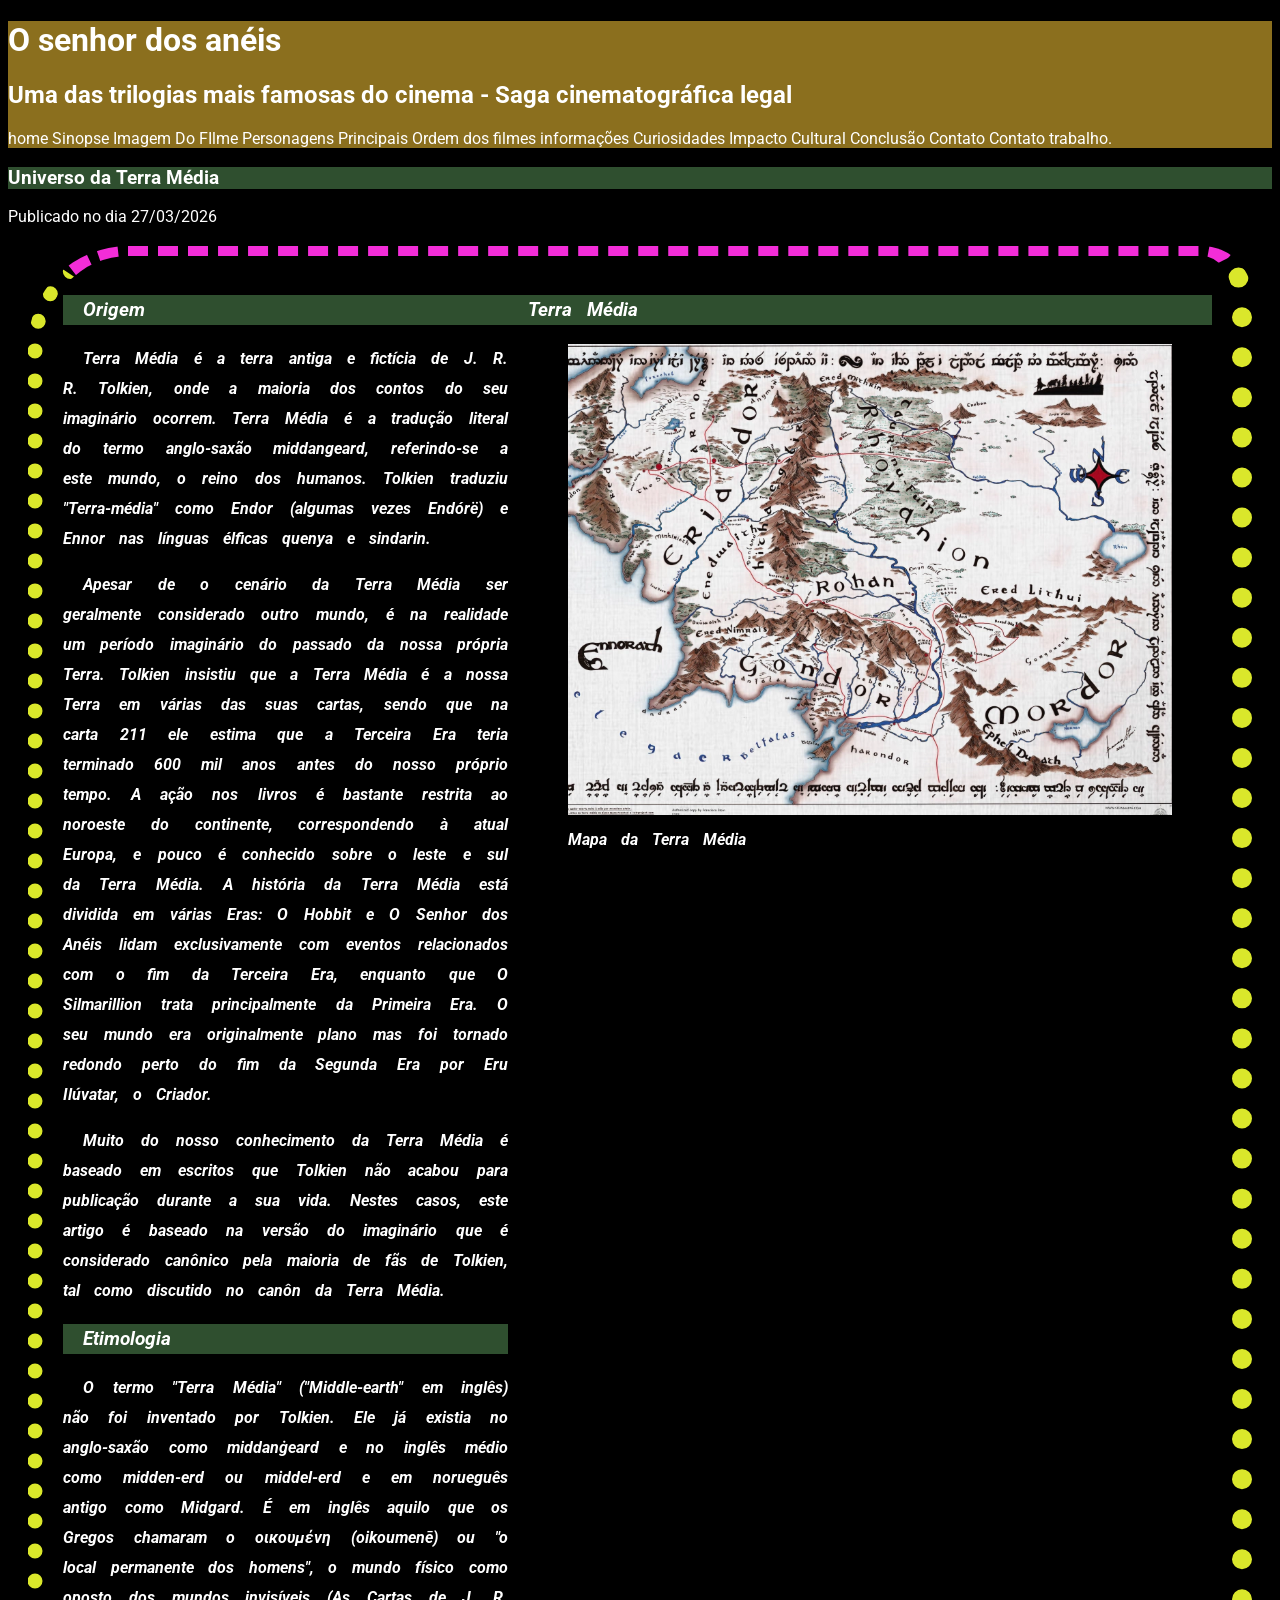
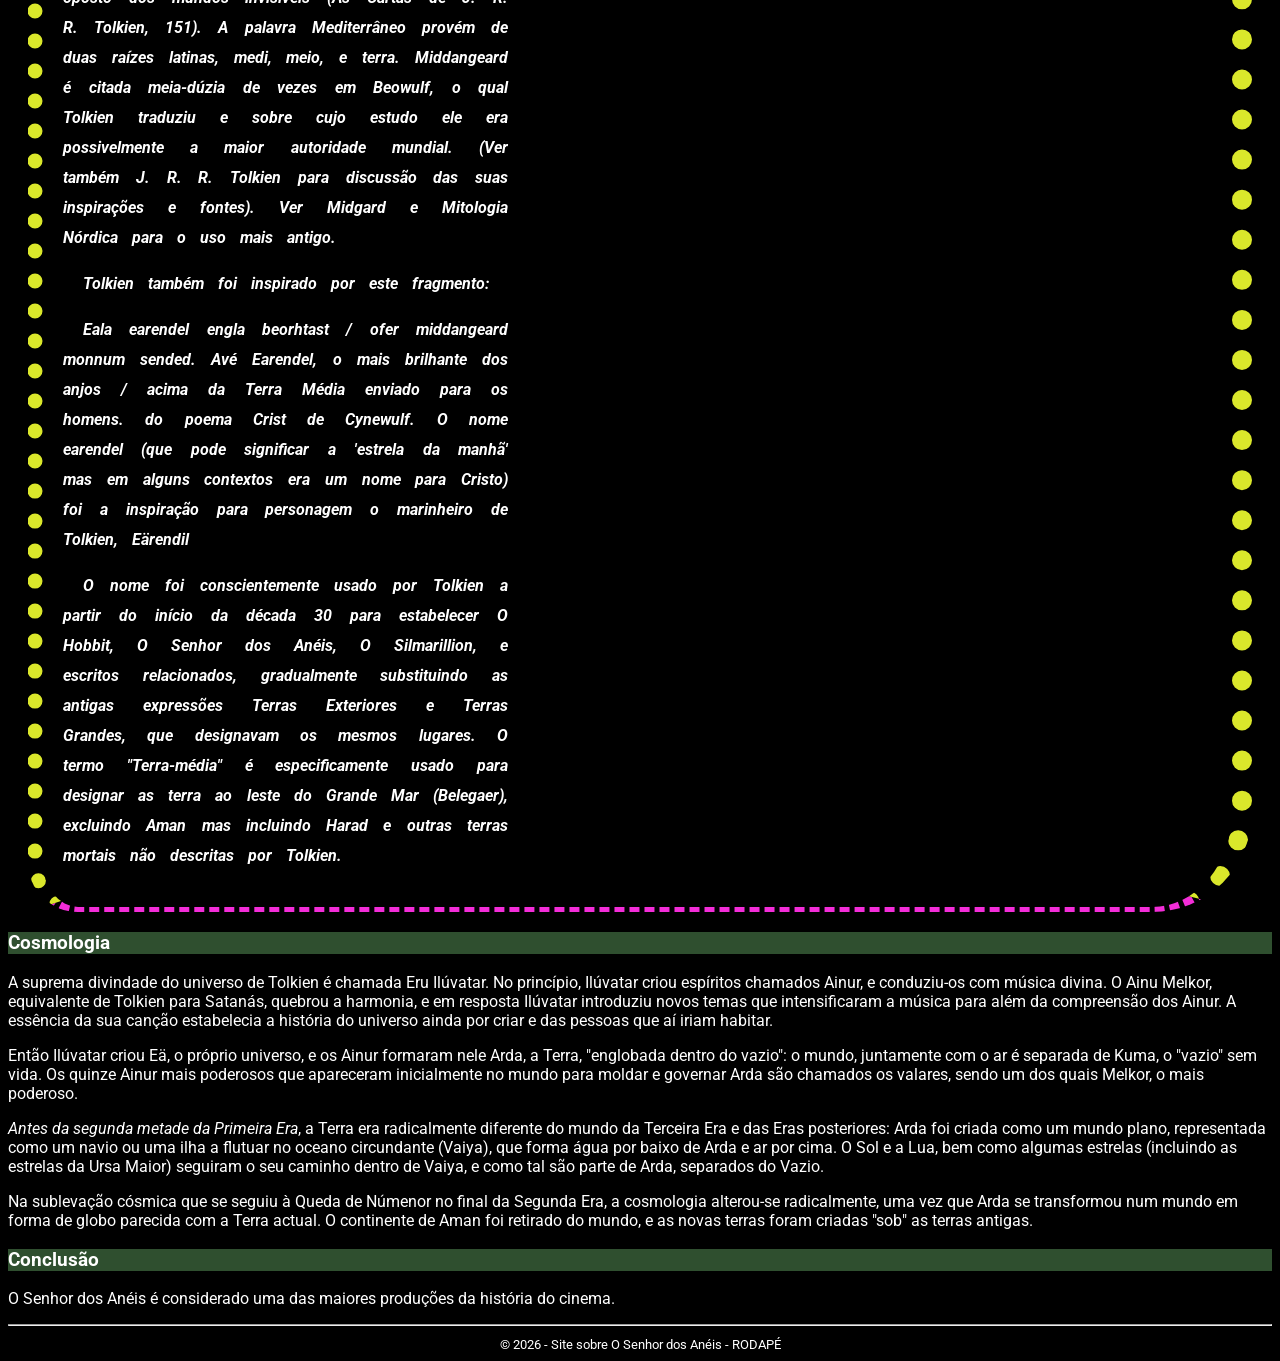
<file: index.html>
<!DOCTYPE html>
<html>
    <head>
        <title>Filme O Senhor Dos Anéis</title>
        <meta charset="utf8">
        <meta name="viewport" content="width=device-width, initial-scale=1.0"> 
        <link rel="stylesheet" type="text/css" href="styles.css">
        <link rel="icon" type="image/x-icon" href="img/espada.ico">
        <link href="https://fonts.googleapis.com/css2?family=Roboto:ital,wght@0,100..900;1,100..900&display=swap" rel="stylesheet">
    </head>

    <body>
        <header id="titulo_principal">
            <h1>O senhor dos anéis</h1>
            <h2>Uma das trilogias mais famosas do cinema - Saga cinematográfica legal</h2>
            <nav>
            <a href="index.html">home</a>
            <a href="Sinopse.html">Sinopse</a>
            <a href="Imagem_do_filme.html">Imagem Do FIlme</a>
            <a href="Personagens.html">Personagens Principais</a>
            <a href="Ordem_Dos_Filmes.html">Ordem dos filmes</a>
            <a href="informaçoes.html">informações</a>
            <a href="Curiosidades.html">Curiosidades</a>
            <a href="Impacto_Cultural.html">Impacto Cultural</a>
            <a href="#conclusao">Conclusão</a>
            <a href="contato.html">Contato</a>
            <a href="contato_trabalho.html">Contato trabalho.</a>
         </nav>
     </header>
         <main>
            <header>
                <h3 class="titulo_secundario">Universo da Terra Média</h3><span>Publicado no dia 27/03/2026</span>
            </header>

        <div id=layout>
            <article>
                <section>
                    <h3 class="titulo_secundario">Origem</h3>
                    <p>Terra Média é a terra antiga e fictícia de J. R. R. Tolkien, onde a maioria dos 
                    contos do seu imaginário ocorrem. Terra Média é a tradução literal do termo 
                    anglo-saxão middangeard, referindo-se a este mundo, o reino dos humanos. 
                    Tolkien traduziu "Terra-média" como Endor (algumas vezes Endórë) e Ennor 
                    nas línguas élficas quenya e sindarin.</p> 

                   <p>Apesar de o cenário da Terra Média ser geralmente considerado outro mundo, 
                    é na realidade um período imaginário do passado da nossa própria Terra. 
                    Tolkien insistiu que a Terra Média é a nossa Terra em várias das suas cartas, 
                    sendo que na carta 211 ele estima que a Terceira Era teria terminado 600 mil 
                    anos antes do nosso próprio tempo. A ação nos livros é bastante restrita ao 
                    noroeste do continente, correspondendo à atual Europa, e pouco é conhecido 
                    sobre o leste e sul da Terra Média. <em>A história da Terra Média</em> está dividida em 
                    várias Eras: O Hobbit e O Senhor dos Anéis lidam exclusivamente com 
                    eventos relacionados com o fim da Terceira Era, enquanto que O Silmarillion 
                    trata principalmente da Primeira Era. O seu mundo era originalmente plano 
                    mas foi tornado redondo perto do fim da Segunda Era por Eru Ilúvatar, o 
                    Criador.</p> 

                    <p>Muito do nosso conhecimento da Terra Média é baseado em escritos que 
                    Tolkien não acabou para publicação durante a sua vida. Nestes casos, este 
                    artigo é baseado na versão do imaginário que é considerado canônico pela 
                    maioria de fãs de Tolkien, tal como <em>discutido no canôn da Terra Média</em>.</p>
                </section>

                <section>
                    <h3 class="titulo_secundario">Etimologia</h3>
                   <p>O termo "Terra Média" ("Middle-earth" em inglês)  não foi inventado por 
                    Tolkien. Ele já existia no anglo-saxão como middanġeard e no inglês médio 
                    como midden-erd ou middel-erd e em norueguês antigo como Midgard. É em 
                    inglês aquilo que os Gregos chamaram o οικουμένη (oikoumenē) ou "o local 
                    permanente dos homens", o mundo físico como oposto dos mundos invisíveis 
                    (As Cartas de J. R. R. Tolkien, 151). A palavra Mediterrâneo provém de duas 
                    raízes latinas, medi, meio, e terra.
                    Middangeard é citada meia-dúzia de vezes em Beowulf, o qual Tolkien 
                    traduziu e sobre cujo estudo ele era possivelmente a maior autoridade 
                    mundial. (Ver também J. R. R. Tolkien para discussão das suas inspirações e 
                    fontes). Ver Midgard e Mitologia Nórdica para o uso mais antigo.</p>

                    <p>Tolkien também foi inspirado por este fragmento:</p>

                    <p>Eala earendel engla beorhtast / ofer middangeard monnum sended. 
                    Avé Earendel, o mais brilhante dos anjos / acima da Terra Média enviado para 
                    os homens. do poema Crist de Cynewulf. O nome earendel (que pode 
                    significar a 'estrela da manhã' mas em alguns contextos era um nome para 
                    Cristo) foi a inspiração para personagem o marinheiro de Tolkien, Eärendil</p>
                   <p>O nome foi conscientemente usado por Tolkien a partir do início da década 30 
                    para estabelecer O Hobbit, O Senhor dos Anéis, O Silmarillion, e escritos 
                    relacionados, gradualmente substituindo as antigas expressões Terras 
                    Exteriores e Terras Grandes, que designavam os mesmos lugares. O termo 
                    "Terra-média" é especificamente usado para designar as terra ao leste do 
                    Grande Mar (Belegaer), excluindo Aman mas incluindo Harad e outras terras 
                    mortais não descritas por Tolkien.</p>
                </section>
            </article>

            <aside>
                <h3 class="titulo_secundario">  Terra Média</h3>
                <figure>
                    <img src="img/terra_media.png" alt="mapa da terra media">
                    <figcaption><em>Mapa da Terra Média</em></figcaption>
                </figure>
            </aside>
        </div>

        <article>
            <h3 class="titulo_secundario">Cosmologia</h3>
            <section>
                <p class="teste_display">A suprema divindade do universo de Tolkien é chamada Eru Ilúvatar. No 
                princípio, Ilúvatar criou espíritos chamados Ainur, e conduziu-os com música 
                divina. O Ainu Melkor, equivalente de Tolkien para Satanás, quebrou a 
                harmonia, e em resposta Ilúvatar introduziu novos temas que intensificaram a 
                música para além da compreensão dos Ainur. A essência da sua canção 
                estabelecia a história do universo ainda por criar e das pessoas que aí iriam 
                habitar.</p> 

                <p class="teste_display">Então Ilúvatar criou Eä, o próprio universo, e os Ainur formaram nele Arda, a 
                Terra, "englobada dentro do vazio": o mundo, juntamente com o ar é separada 
                de Kuma, o "vazio" sem vida. Os quinze Ainur mais poderosos que 
                apareceram inicialmente no mundo para moldar e governar Arda são 
                chamados os valares, sendo um dos quais Melkor, o mais poderoso.</p>

                <p class="teste_display"><em>Antes da segunda metade da Primeira Era</em>, a Terra era radicalmente diferente 
                do mundo da Terceira Era e das Eras posteriores: Arda foi criada como um 
                mundo plano, representada como um navio ou uma ilha a flutuar no oceano 
                circundante (Vaiya), que forma água por baixo de Arda e ar por cima. O Sol e 
                a Lua, bem como algumas estrelas (incluindo as estrelas da Ursa Maior) 
                seguiram o seu caminho dentro de Vaiya, e como tal são parte de Arda, 
                separados do Vazio.</p>

                <p class="teste_display">Na sublevação cósmica que se seguiu à Queda de Númenor no final da 
                Segunda Era, a cosmologia alterou-se radicalmente, uma vez que Arda se 
                transformou num mundo em forma de globo parecida com a Terra actual. O 
                continente de Aman foi retirado do mundo, e as novas terras foram criadas 
                "sob" as terras antigas.</p>
            </section>
        </article>

                <section>
                 <h3 class="titulo_secundario">Conclusão</h3>
                    <p>O Senhor dos Anéis é considerado uma das maiores produções da história do 
                    cinema.</p>
                </section>
            </article>
            <footer class="rodape">
                <hr>
                <small>© 2026 - Site sobre O Senhor dos Anéis - RODAPÉ</small>
            </footer>
        </main>
    </body>
</html>
</file>
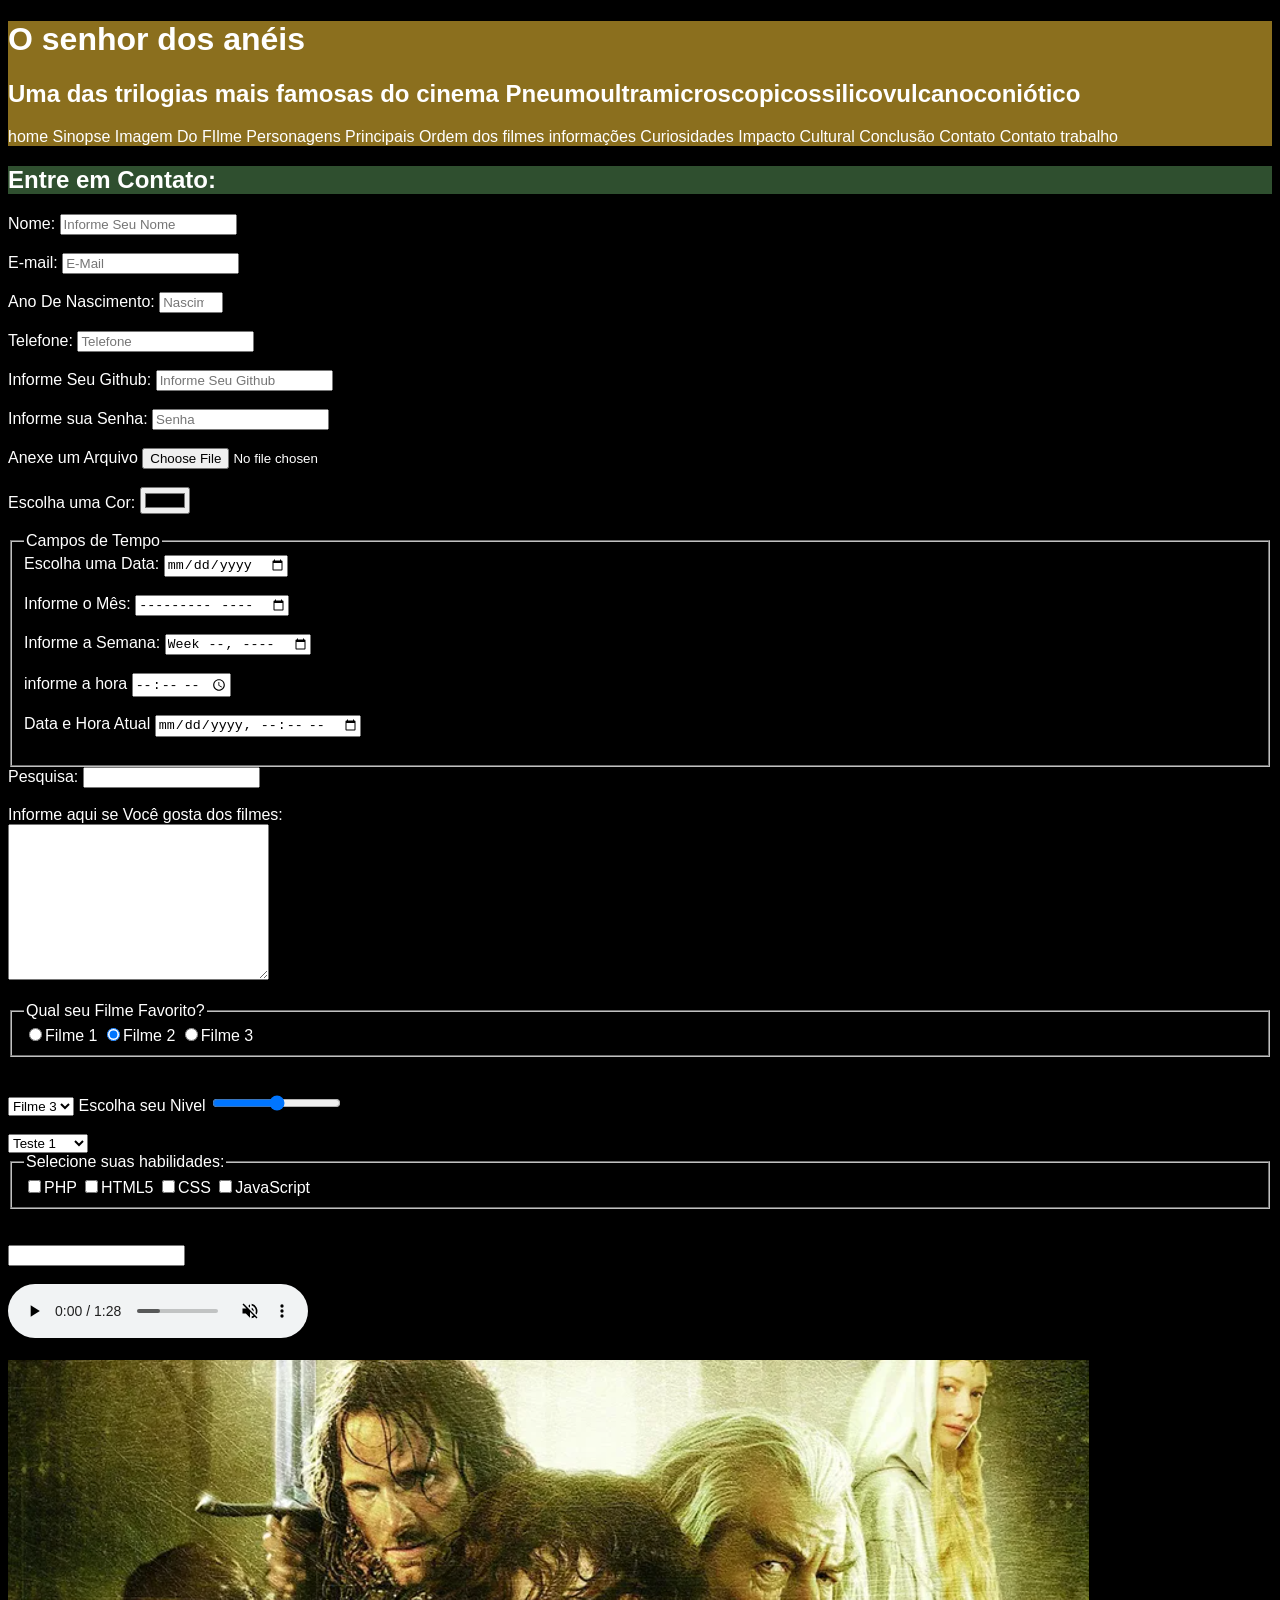
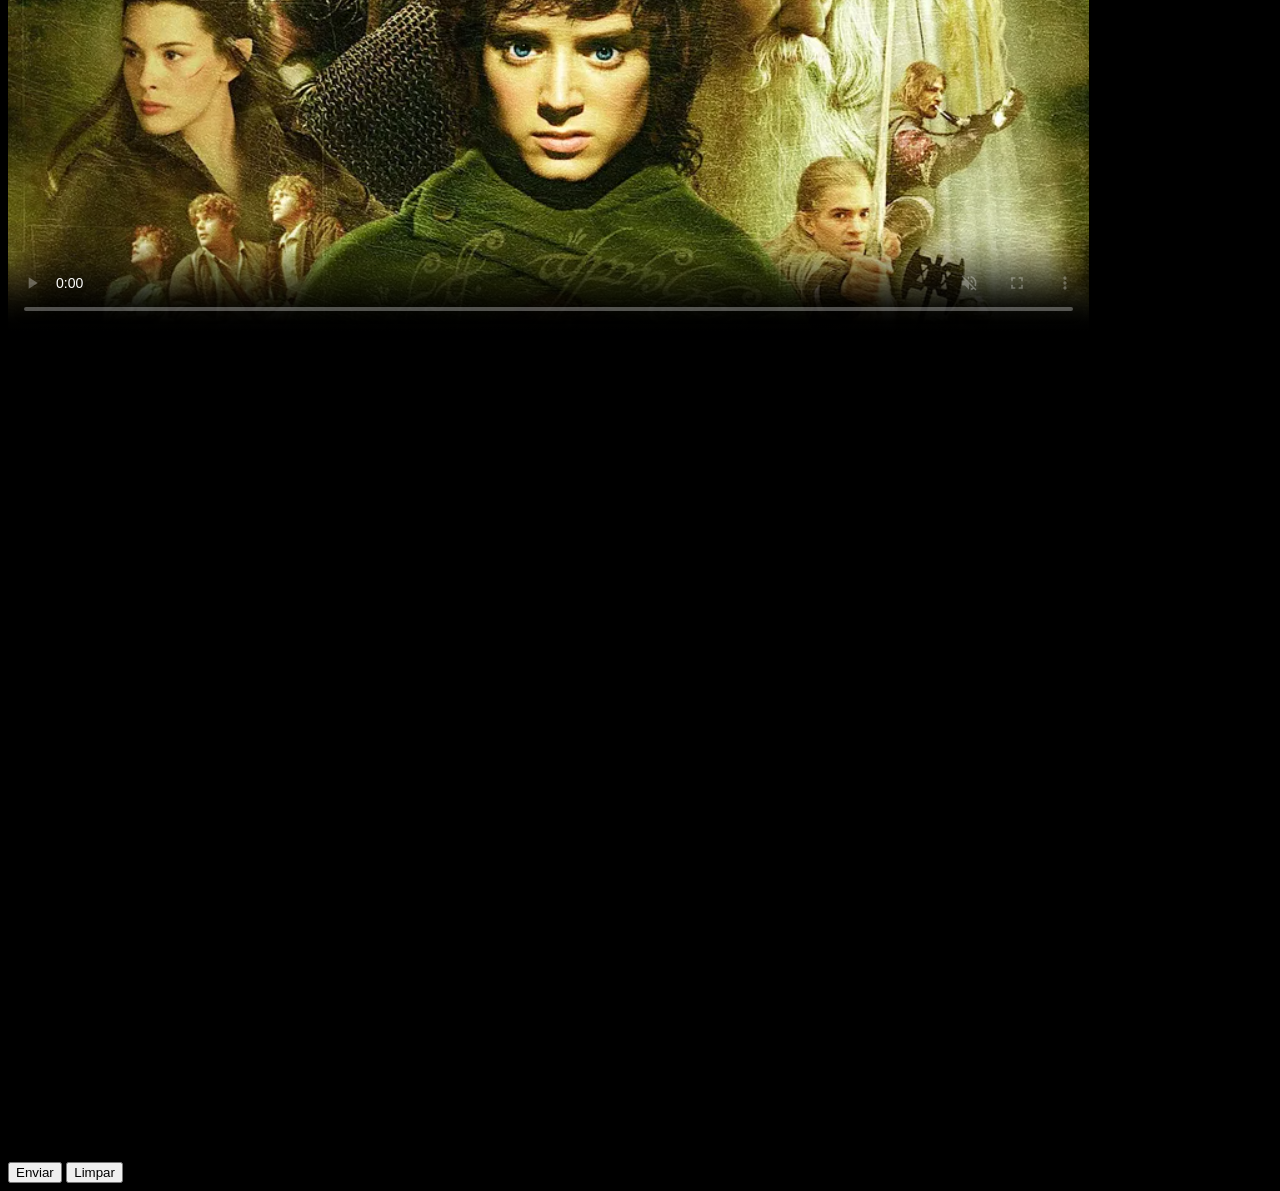
<file: contato.html>
<!DOCTYPE html>
<html lang="en">
<head>
    <meta charset="UTF-8">
    <meta name="viewport" content="width=device-width, initial-scale=1.0">
    <title>Contato</title>
    <link rel="stylesheet" href="styles.css">
    <link rel="icon" type="image/x-icon" href="img/espada.ico">
</head>
<body>
    <div id="titulo_principal">
            <h1>O senhor dos anéis</h1>
            <h2>Uma das trilogias mais famosas do cinema Pneumoultramicroscopicossilicovu<wbr>lcanoconiótico</h2>
            <nav>
                <a href="index.html">home</a>
                <a href="Sinopse.html">Sinopse</a>
                <a href="Imagem_do_filme.html">Imagem Do FIlme</a>
                <a href="Personagens.html">Personagens Principais</a>
                <a href="Ordem_Dos_Filmes.html">Ordem dos filmes</a>
                <a href="informaçoes.html">informações</a>
                <a href="Curiosidades.html">Curiosidades</a>
                <a href="Impacto_Cultural.html">Impacto Cultural</a>
                <a href="#conclusao">Conclusão</a>
                <a href="contato.html">Contato</a>
                <a href="contato_trabalho.html">Contato trabalho</a>
            </nav>
        </div>
        <h2 class="titulo_secundario">Entre em Contato:</h2>
        <form action="processa.php" method="get" autocomplete="off">
            <label for="nomepessoa">Nome:</label>
            <input type="text" name="nomepessoa"
            id="nomepessoa" minlength="3" maxlength="15" required placeholder="Informe Seu Nome"><br><br>

            <label for="email">E-mail:</label>
            <input type="email" name="email" 
            id="email" placeholder="E-Mail"><br><br>

            <label for="ano">Ano De Nascimento:</label>
            <input type="number" name="ano" 
            id="ano" min="1900" max="2026" placeholder="Nascimento"><br><br>

            <label for="telefone">Telefone:</label>
            <input type="tel" name="telefone" 
            id="telefone" placeholder="Telefone"><br><br>

            <label for="github">Informe Seu Github:</label>
            <input type="url" name="github" 
            id="github" placeholder="Informe Seu Github"><br><br>
            
            <label for="senha">Informe sua Senha:</label>
            <input type="password" name="senha" 
            id="senha" placeholder="Senha"><br><br>

            <label for="arquivo">Anexe um Arquivo</label>
            <input type="file" name="arquivos"
            id="arquivo" placeholder="Anexe um Arquivo"><br><br>

            <label for="cor">Escolha uma Cor:</label>
            <input type="color" id="cor" name="cor"><br><br>

        <fieldset>
            <legend>Campos de Tempo</legend>
            <label for="data">Escolha uma Data:</label>
            <input type="date" id="data" name="data"><br><br>

            <label for="mes">Informe o Mês:</label>
            <input type="month" id="mes" name="mes"><br><br>

            <label for="semana">Informe a Semana:</label>
            <input type="week" id="semana" name="semana"><br><br>

            <label for="hora">informe a hora</label>
            <input type="time" id="hora" name="hora"><br><br>

            <label for="datahora">Data e Hora Atual</label>
            <input type="datetime-local" id="datahora" name="datahora"><br><br>
        </fieldset>
            <label for="pesquisa">Pesquisa:</label>
            <input type="search" id="pesquisa" name="pesquisa"><br><br>

            <label for="descricao">Informe aqui se Você gosta dos filmes:</label><br>
            <textarea cols="30" rows="10" name="descricao" id="descricao"></textarea><br><br>

        <fieldset>
            <legend>Qual seu Filme Favorito?</legend>
            <label for="filme1">
            <input type="radio" name="filme" value="filme 1" id="filme1">Filme 1</label>

            <label for="filme2">
            <input checked type="radio" name="filme" value="filme 2" id="filme2">Filme 2</label>

            <label for="filme3">
            <input type="radio" name="filme" value="filme 3" id="filme3">Filme 3</label>
        </fieldset><br><br>

        <select>
            <option value="filme 1">Filme 1</option>
            <option value="filme 2">Filme 2</option>
            <option selected value="filme 3">Filme 3</option><br><br>
        </select>
        <label for="nivel">Escolha seu Nivel</label>
        <input type="range" name="nivel" id="nivel" min="0" max="10"><br><br>

        <select>
            <optgroup label="teste de legenda no combox 1">
                <option value="teste 1">Teste 1 </option>
                <option value="teste 2">Teste 2</option>
                <option value="teste 3">Teste 3</option>
            </optgroup>
            <optgroup label="teste de legenda no combox 2">
                <option value="teste 4">Teste 4 </option>
                <option value="teste 5">Teste 5</option>
                <option value="teste 6">Teste 6</option>
            </optgroup>
        </select>

        <fieldset>
            <legend>Selecione suas habilidades:</legend>
            <label><input type="checkbox" name="php" value="php">PHP</label>
            <label><input type="checkbox" name="html5" value="html5">HTML5</label>
            <label><input type="checkbox" name="css" value="css">CSS</label>
            <label><input type="checkbox" name="js" value="js">JavaScript</label>
        </fieldset><br><br>
        <!--datalist de possiveis ganhadores da copa do mundo 26-->
        <input type=text id=busca_datalist list="paises">

        <datalist id=paises>
            <option>Brasil</option>
            <option>França</option>
            <option>Argentina</option>
            <option>Alemanha</option>
            <option>Inglaterra</option>
            <option>Espanha</option>
        </datalist><br><br>
                <audio controls muted autoplay loop>
                    <source src="audio/musica.mp3" type="audio/mp3">
                    Navegador não suporta o elemento de áudio.
                </audio><br><br>
                <video controls muted loop poster="img/senhor_dos_aneis.png">
                    <source src="videos/videoteste.mp4" type="video/mp4">
                    Navegador não suporta o elemento de vídeo.
                </video><br><br>
                <iframe width="560" height="315" src="https://www.youtube.com/embed/5vBGOrI6yBk?si=9RhZHg6WHAxJgrWK" title="YouTube video player" frameborder="0" allow="accelerometer; autoplay; clipboard-write; encrypted-media; gyroscope; picture-in-picture; web-share" referrerpolicy="strict-origin-when-cross-origin" allowfullscreen></iframe><br><br>

                <iframe src="https://www.google.com/maps/embed?pb=!1m16!1m12!1m3!1d14469.502852057132!2d-53.480842191248236!3d-24.95332869036946!2m3!1f0!2f0!3f0!3m2!1i1024!2i768!4f13.1!2m1!1sunipar!5e0!3m2!1spt-BR!2sbr!4v1774307396222!5m2!1spt-BR!2sbr" width="600" height="450" style="border:0;" allowfullscreen="" loading="lazy" referrerpolicy="no-referrer-when-downgrade"></iframe><br><br>


            <button type="submit">Enviar</button>
            <button type="reset">Limpar</button>


        </form>
    
</body>
</html>
</file>
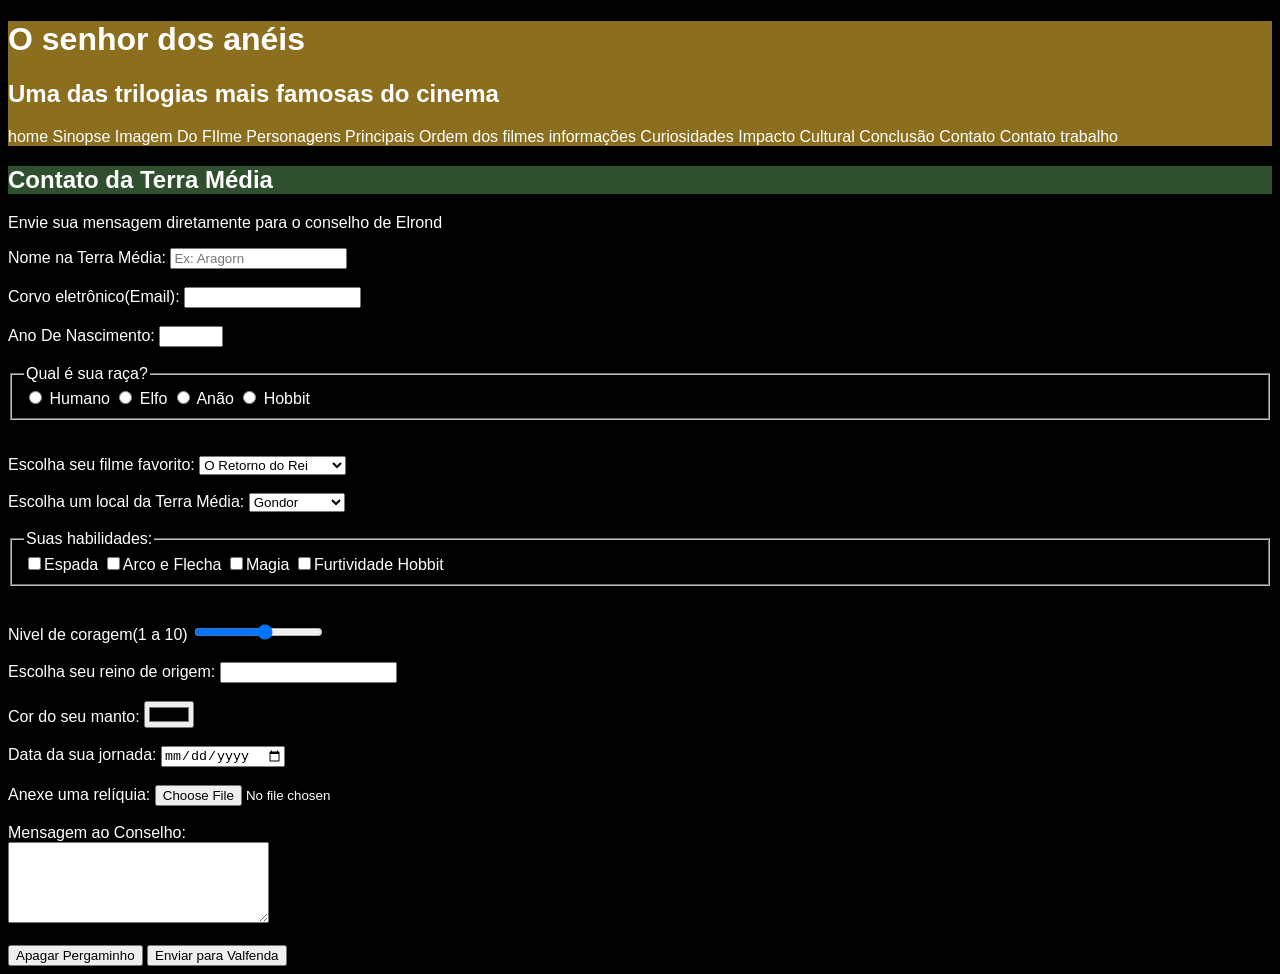
<file: contato_trabalho.html>
<!DOCTYPE html><!--Base do site-->
<html lang="en">
<head>
    <meta charset="UTF-8">
    <meta name="viewport" content="width=device-width, initial-scale=1.0">
    <title>Contato</title>
    <link rel="stylesheet" href="styles.css">
    <link rel="icon" type="image/x-icon" href="img/espada.ico">
</head>
<body>
    <div id="titulo_principal">
            <h1>O senhor dos anéis</h1>
            <h2>Uma das trilogias mais famosas do cinema</h2>
            <nav>
                <a href="index.html">home</a>
                <a href="Sinopse.html">Sinopse</a>
                <a href="Imagem_do_filme.html">Imagem Do FIlme</a>
                <a href="Personagens.html">Personagens Principais</a>
                <a href="Ordem_Dos_Filmes.html">Ordem dos filmes</a>
                <a href="informaçoes.html">informações</a>
                <a href="Curiosidades.html">Curiosidades</a>
                <a href="Impacto_Cultural.html">Impacto Cultural</a>
                <a href="#conclusao">Conclusão</a>
                <a href="contato.html">Contato</a>
                <a href="contato_trabalho.html">Contato trabalho</a>
            </nav>
        </div>
        <h2 class="titulo_secundario">Contato da Terra Média</h2>
        <p>Envie sua mensagem diretamente para o conselho de Elrond</p>
        <form action="processa.php" method="get" autocomplete="off"><!--envio de dados-->

            <label for="nome">Nome na Terra Média:</label><!--input/label simples de texto-->
            <input type="text" name="nome" 
            id="nome" placeholder="Ex: Aragorn" required><br><br>

            <label for="email">Corvo eletrônico(Email):</label><!--input/label simples de email(onde nao aceita emails invalidos)-->
            <input type="email" name="email" 
            id="email" required><br><br>

            <label for="ano">Ano De Nascimento:</label><!--input/label simples de numero(com limites de 1900 a 2026)-->
            <input type="number" name="ano" 
            id="ano" min="1900" max="2026"><br><br>

            <fieldset><!--fieldset e oque cria um container para agrupar elementos -->
                <legend>Qual é sua raça?</legend><!--input/label de opções (radio buttons) onde so permite o usuario escolher apenas uma-->
                <label for="humano">
                    <input type="radio" name="raca" value="humano" id="humano"> Humano
                </label>
                <label for="elfo">
                    <input type="radio" name="raca" value="elfo" id="elfo"> Elfo
                </label>
                <label for="anao">
                    <input type="radio" name="raca" value="anão" id="anão"> Anão
                </label>
                <label for="hobbit">
                    <input type="radio" name="raca" value="hobbit" id="hobbit"> Hobbit
                </label>

            </fieldset><br><br>

        <label for="filme_favorito">Escolha seu filme favorito:</label><!--input/label de seleção (select)-->
        <select name="filme_favorito" id="filme_favorito">
            <option value="a_sociedade_do_anel">A Sociedade do Anel</option>
            <option value="as_duas_torres">As Duas Torres</option>
            <option selected value="o_retorno_do_rei">O Retorno do Rei</option><br><br>
        </select><br><br>


        <label for="local">Escolha um local da Terra Média:</label><!--input/label de seleção com grupos (optgroup)-->
        <select name="local" id="local">
            <optgroup label="Reino dos homens">
                <option value="gondor">Gondor</option>
                <option value="rohan">Rohan</option>
            </optgroup>
            <optgroup label="Terras elficas">
                <option value="valfenda">Valfenda</option>
                <option value="lothlorien">Lothlórien</option>
            </optgroup>
            <optgroup label="Outros">
                <option value="mordor">Mordor</option>
                <option value="condado">Condado</option>
            </optgroup>
        </select><br><br>

        <fieldset>
            <legend>Suas habilidades:</legend><!--input/label de opções múltiplas (checkbox) onde o usuario pode escolher mais de uma opção-->
            <label><input type="checkbox" name="espada" value="espada">Espada</label>
            <label><input type="checkbox" name="arco_e_flecha" value="arco_e_flecha">Arco e Flecha</label>
            <label><input type="checkbox" name="magia" value="magia">Magia</label>
            <label><input type="checkbox" name="furtividade_hobbit" value="furtividade_hobbit">Furtividade Hobbit</label>
        </fieldset><br><br>

        <label for="nivel">Nivel de coragem(1 a 10)</label><!--input/label de slider (range) e eu coloquei de 0 a 9 pois no site o max é 10-->
        <input type="range" name="nivel" id="nivel" min="0" max="9"><br><br>

        <label for="reino">Escolha seu reino de origem:</label><!--input/label de datalist onde da opções de seleção -->
        <input type="text" id="busca_datalist" list="reinos">
        <datalist id="reinos">
            <option>Gondor</option>
            <option>Rohan</option>
            <option>Mordor</option>
            <option>Condado</option>
        </datalist><br><br>

        <label for="cor">Cor do seu manto:</label><!--input/label de seleção de cor (color) onde o usuario pode escolher uma cor-->
        <input type="color" id="cor" name="cor"><br><br>
                
        <label for="data">Data da sua jornada:</label><!--input/label de seleção de data (date) onde o usuario pode escolher uma data-->
        <input type="date" id="data" name="data"><br><br>

        <label for="arquivo">Anexe uma relíquia:</label><!--input/label de seleção de arquivo (file) onde o usuario pode anexar um arquivo-->
        <input type="file" name="arquivos"
        id="arquivo" placeholder="Anexe uma relíquia"><br><br>    

        <label for="descricao">Mensagem ao Conselho:</label><br><!--input/label de área de texto (textarea) onde o usuario pode escrever uma mensagem mais longa-->
        <textarea cols="30" rows="5" name="descricao" id="descricao"></textarea><br><br>

            <button type="reset">Apagar Pergaminho</button><!--botão de reset para limpar o formulário-->
            <button type="submit">Enviar para Valfenda</button><!--botão de submit para enviar o formulário-->
        </form>
    
</body>
</html>
</file>
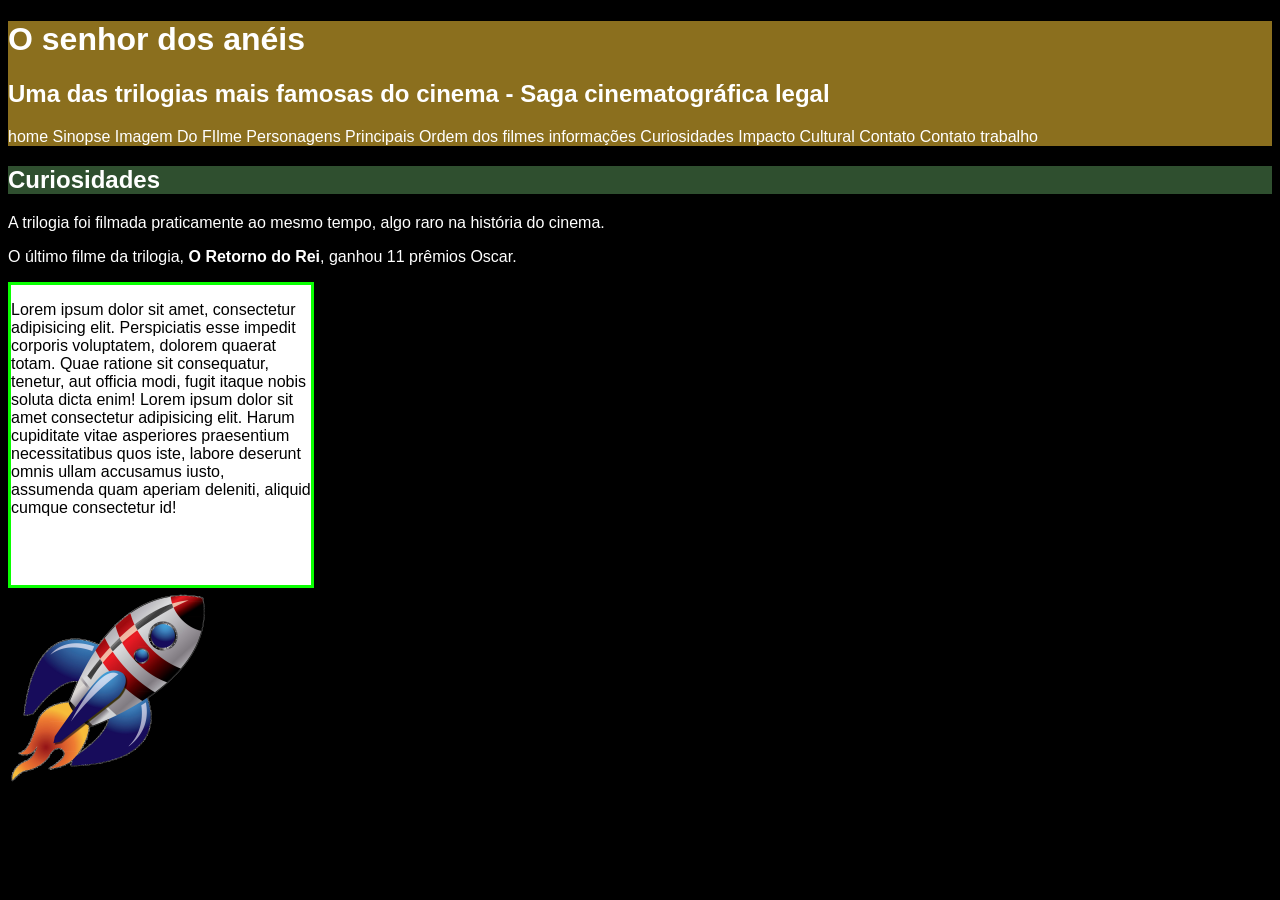
<file: Curiosidades.html>
<!DOCTYPE html>
<html lang="en">
<head>
    <meta charset="UTF-8">
    <meta name="viewport" content="width=device-width, initial-scale=1.0">
    <title>Curiosidades</title>
    <link rel="stylesheet" href="styles.css">
    <link rel="icon" type="image/x-icon" href="img/espada.ico">
</head>
<body>
    <div id="titulo_principal">
            <h1>O senhor dos anéis</h1>
            <h2>Uma das trilogias mais famosas do cinema - Saga cinematográfica legal</h2>
            <nav>
                <a href="index.html">home</a>
                <a href="Sinopse.html">Sinopse</a>
                <a href="Imagem_do_filme.html">Imagem Do FIlme</a>
                <a href="Personagens.html">Personagens Principais</a>
                <a href="Ordem_Dos_Filmes.html">Ordem dos filmes</a>
                <a href="informaçoes.html">informações</a>
                <a href="Curiosidades.html">Curiosidades</a>
                <a href="Impacto_Cultural.html">Impacto Cultural</a>
                <a href="contato.html">Contato</a>
                <a href="contato_trabalho.html">Contato trabalho</a>
            </nav>
        </div>
    <h2 class="titulo_secundario">Curiosidades</h2>
        <p>A trilogia foi filmada praticamente ao mesmo tempo, algo raro na história do
cinema.<br><p>O último filme da trilogia,<strong> O Retorno do Rei</strong>, ganhou 11 prêmios Oscar.</p></p>
        <div class="transicao">
            <p>Lorem ipsum dolor sit amet, consectetur adipisicing elit. Perspiciatis esse impedit corporis voluptatem, dolorem quaerat totam. Quae ratione sit consequatur, tenetur, aut officia modi, fugit itaque nobis soluta dicta enim! Lorem ipsum dolor sit amet consectetur adipisicing elit. Harum cupiditate vitae asperiores praesentium necessitatibus quos iste, labore deserunt omnis ullam accusamus iusto, assumenda quam aperiam deleniti, aliquid cumque consectetur id!</p>
        </div>
        <div class="animacao">
            <img src="img/foguete.png" alt="foguete" height="200px" width="200px">

        </div>


</body>
</html>
</file>
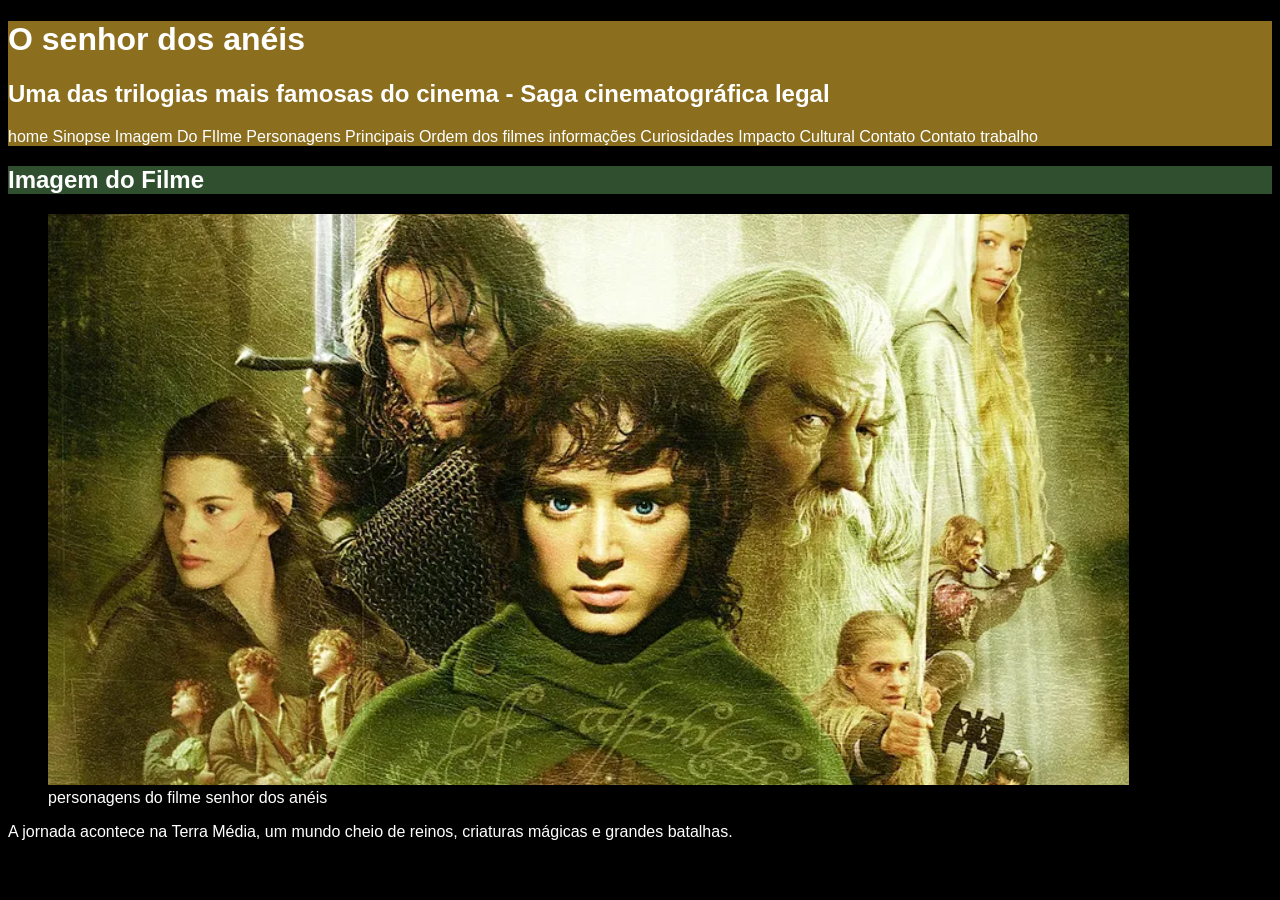
<file: Imagem_do_filme.html>
<!DOCTYPE html>
<html lang="en">
<head>
    <meta charset="UTF-8">
    <meta name="viewport" content="width=device-width, initial-scale=1.0">
    <title>Imagem Do Filme</title>
    <link rel="stylesheet" href="styles.css">
    <link rel="icon" type="image/x-icon" href="img/espada.ico">
</head>
<body>
    <div id="titulo_principal">
            <h1>O senhor dos anéis</h1>
            <h2>Uma das trilogias mais famosas do cinema - Saga cinematográfica legal</h2>
            <nav>
                <a href="index.html">home</a>
                <a href="Sinopse.html">Sinopse</a>
                <a href="Imagem_do_filme.html">Imagem Do FIlme</a>
                <a href="Personagens.html">Personagens Principais</a>
                <a href="Ordem_Dos_Filmes.html">Ordem dos filmes</a>
                <a href="informaçoes.html">informações</a>
                <a href="Curiosidades.html">Curiosidades</a>
                <a href="Impacto_Cultural.html">Impacto Cultural</a>
                <a href="contato.html">Contato</a>
                <a href="contato_trabalho.html">Contato trabalho</a>
            </nav>
        </div>
    <h2 class="titulo_secundario">Imagem do Filme</h2>
        <figure>
        <img src="img/senhor_dos_aneis.png" alt="personagens do filme O senhor dos anéis">
        <figcaption>personagens do filme senhor dos anéis</figcaption>
        </figure>
        <p>A jornada acontece na Terra Média, um mundo cheio de reinos, criaturas
mágicas e grandes batalhas.</p>
    
</body>
</html>
</file>
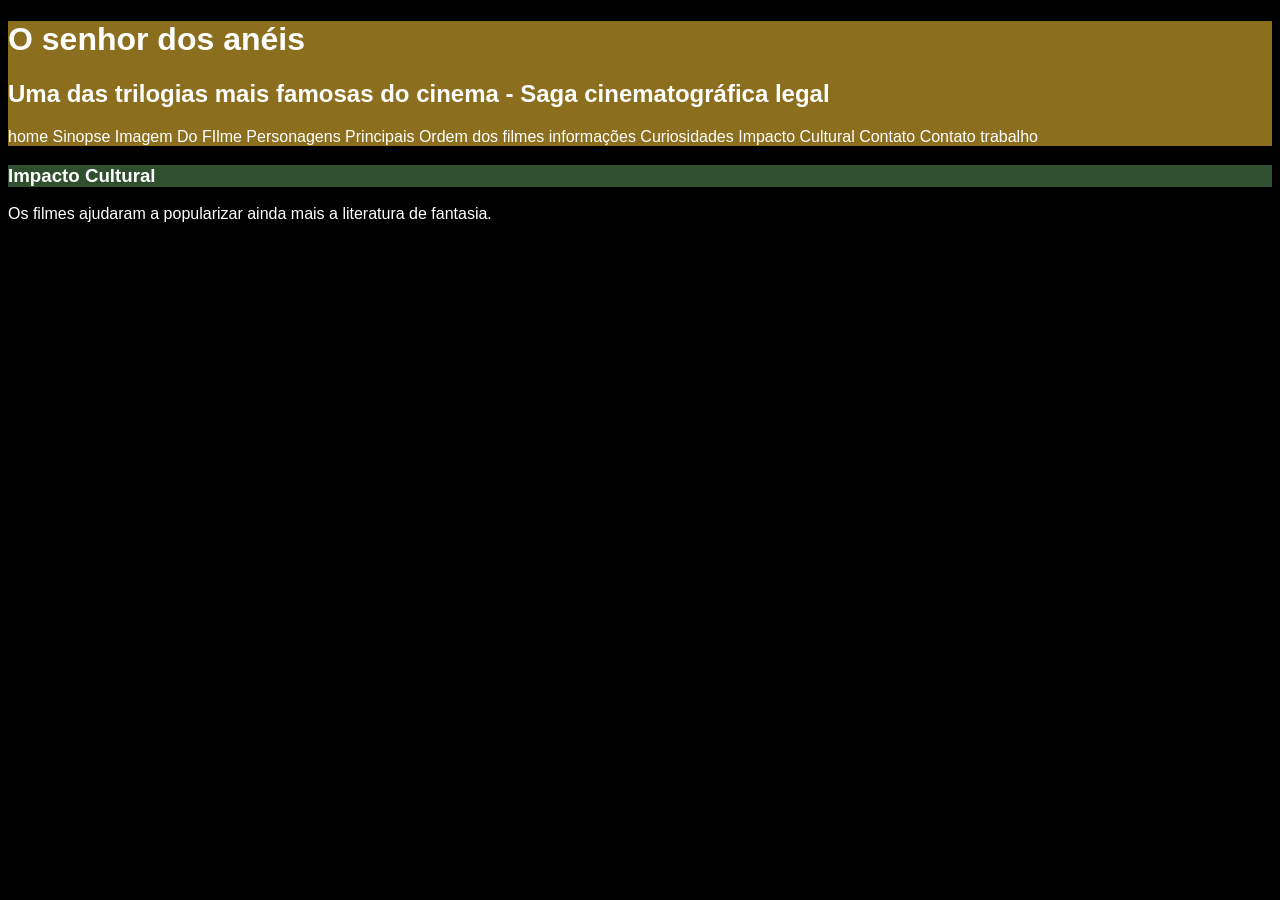
<file: Impacto_Cultural.html>
<!DOCTYPE html>
<html lang="en">
<head>
    <meta charset="UTF-8">
    <meta name="viewport" content="width=device-width, initial-scale=1.0">
    <title>Impacto Cultural</title>
    <link rel="stylesheet" href="styles.css">
    <link rel="icon" type="image/x-icon" href="img/espada.ico">
</head>
<body>
    <div id="titulo_principal">
            <h1>O senhor dos anéis</h1>
            <h2>Uma das trilogias mais famosas do cinema - Saga cinematográfica legal</h2>
            <nav>
                <a href="index.html">home</a>
                <a href="Sinopse.html">Sinopse</a>
                <a href="Imagem_do_filme.html">Imagem Do FIlme</a>
                <a href="Personagens.html">Personagens Principais</a>
                <a href="Ordem_Dos_Filmes.html">Ordem dos filmes</a>
                <a href="informaçoes.html">informações</a>
                <a href="Curiosidades.html">Curiosidades</a>
                <a href="Impacto_Cultural.html">Impacto Cultural</a>
                <a href="contato.html">Contato</a>
                <a href="contato_trabalho.html">Contato trabalho</a>
            </nav>
        </div>
    <h3 class="titulo_secundario">Impacto Cultural</h3>
        <p>Os filmes ajudaram a popularizar ainda mais a literatura de fantasia.</p>
    
</body>
</html>
</file>
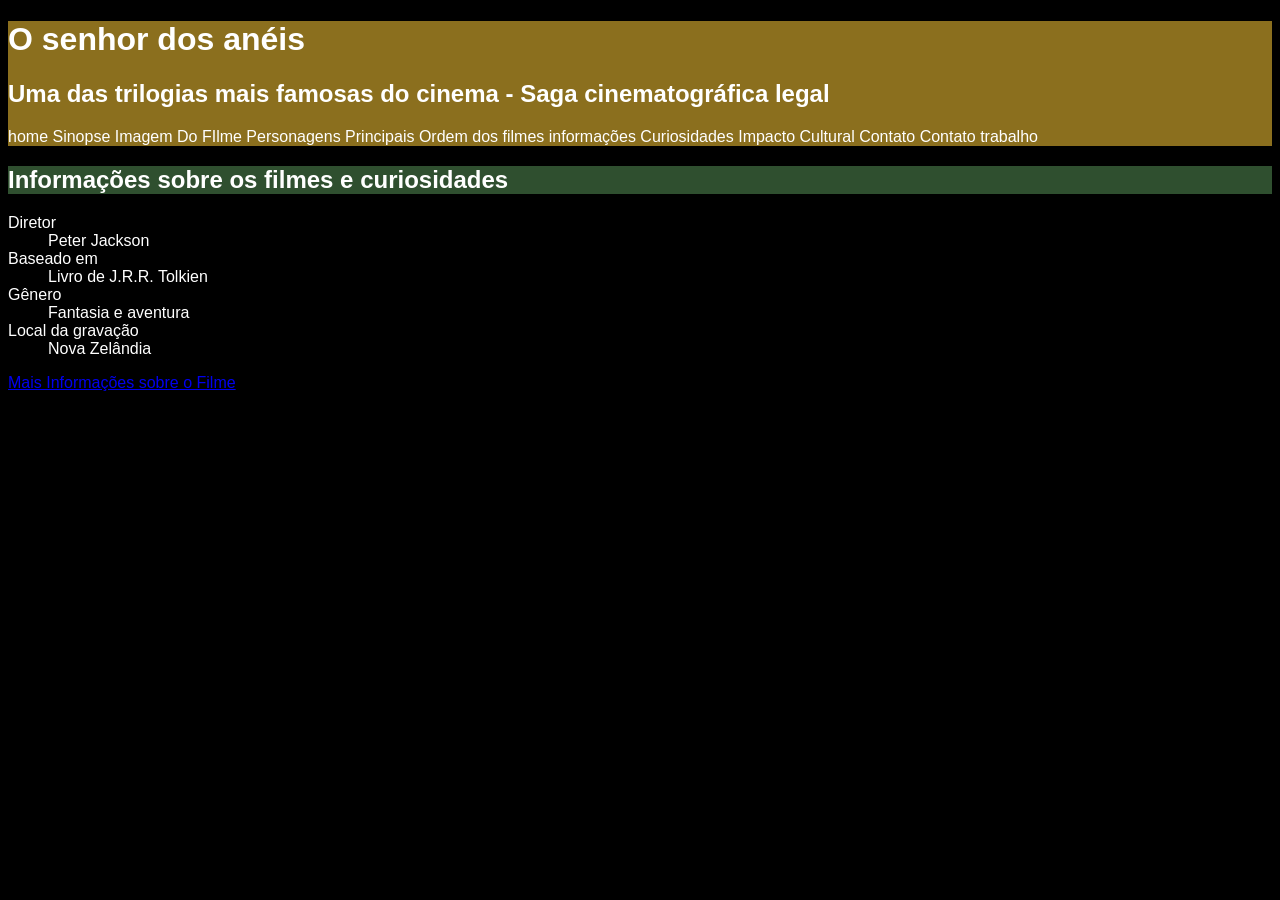
<file: informaçoes.html>
<!DOCTYPE html>
<html lang="en">
<head>
    <meta charset="UTF-8">
    <meta name="viewport" content="width=device-width, initial-scale=1.0">
    <title>Informações</title>
    <link rel="stylesheet" href="styles.css">
    <link rel="icon" type="image/x-icon" href="img/espada.ico">
</head>
<body>
      <div id="titulo_principal">
            <h1>O senhor dos anéis</h1>
            <h2>Uma das trilogias mais famosas do cinema - Saga cinematográfica legal</h2>
            <nav>
                <a href="index.html">home</a>
                <a href="Sinopse.html">Sinopse</a>
                <a href="Imagem_do_filme.html">Imagem Do FIlme</a>
                <a href="Personagens.html">Personagens Principais</a>
                <a href="Ordem_Dos_Filmes.html">Ordem dos filmes</a>
                <a href="informaçoes.html">informações</a>
                <a href="Curiosidades.html">Curiosidades</a>
                <a href="Impacto_Cultural.html">Impacto Cultural</a>
                <a href="contato.html">Contato</a>
                <a href="contato_trabalho.html">Contato trabalho</a>
            </nav>
        </div>
    <h2 class="titulo_secundario">Informações sobre os filmes e curiosidades</h2>
        <dl>
            <dt>Diretor</dt>
                <dd>Peter Jackson</dd>
            <dt>Baseado em</dt>
                <dd>Livro de J.R.R. Tolkien</dd>
            <dt>Gênero</dt>
                <dd>Fantasia e aventura</dd>
            <dt>Local da gravação</dt>
                <dd>Nova Zelândia</dd>
        </dl>
    <a href="https://pt.wikipedia.org/wiki/O_Senhor_dos_Anéis_(série_de_filmes)" target="_blank">Mais Informações sobre o Filme</a>
    
</body>
</html>
</file>
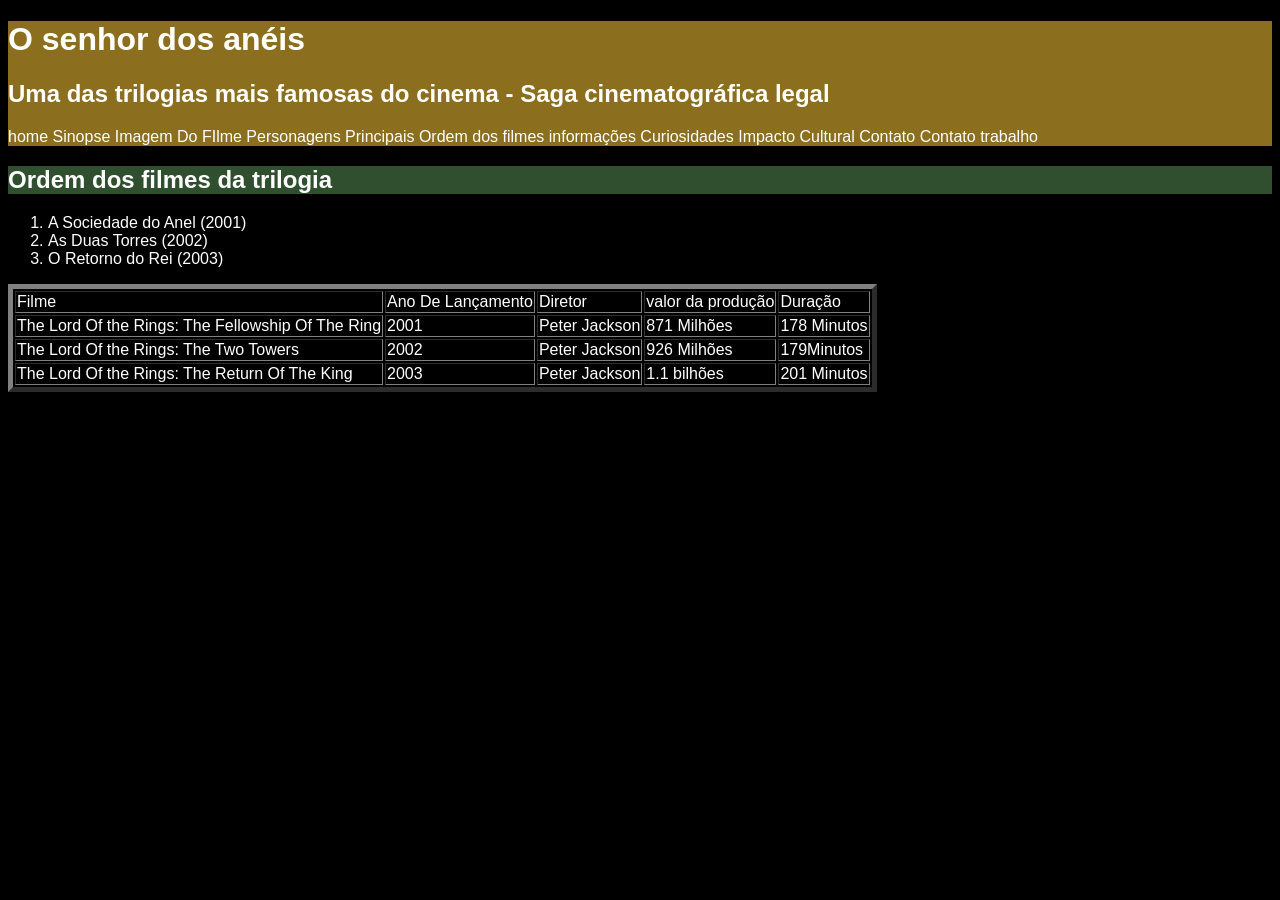
<file: Ordem_Dos_Filmes.html>
<!DOCTYPE html>
<html lang="en">
<head>
    <meta charset="UTF-8">
    <meta name="viewport" content="width=device-width, initial-scale=1.0">
    <title>Ordem Dos FIlmes</title>
    <link rel="stylesheet" href="styles.css">
    <link rel="icon" type="image/x-icon" href="img/espada.ico">
</head>
<body>
     <div id="titulo_principal">
            <h1>O senhor dos anéis</h1>
            <h2>Uma das trilogias mais famosas do cinema - Saga cinematográfica legal</h2>
            <nav>
                <a href="index.html">home</a>
                <a href="Sinopse.html">Sinopse</a>
                <a href="Imagem_do_filme.html">Imagem Do FIlme</a>
                <a href="Personagens.html">Personagens Principais</a>
                <a href="Ordem_Dos_Filmes.html">Ordem dos filmes</a>
                <a href="informaçoes.html">informações</a>
                <a href="Curiosidades.html">Curiosidades</a>
                <a href="Impacto_Cultural.html">Impacto Cultural</a>
                <a href="contato.html">Contato</a>
                <a href="contato_trabalho.html">Contato trabalho</a>
            </nav>
        </div>
    <h2 class="titulo_secundario">Ordem dos filmes da trilogia</h2>
    <ol>
         <li>A Sociedade do Anel (2001)</li>
         <li>As Duas Torres (2002)</li>
         <li>O Retorno do Rei (2003)</li>
     </ol>


     <table border="5">
        <tr>
            <td>Filme</td>
            <td>Ano De Lançamento</td>
            <td>Diretor</td>
            <td>valor da produção</td>
            <td>Duração</td>
        </tr>
        <tr>
            <td>The Lord Of the Rings: The Fellowship Of The Ring</td>
            <td>2001</td>
            <td>Peter Jackson</td>
            <td>871 Milhões</td>
            <td>178 Minutos</td>
        </tr>
        <tr>
            <td>The Lord Of the Rings: The Two Towers</td>
            <td>2002</td>
            <td>Peter Jackson</td>
            <td>926 Milhões</td>
            <td>179Minutos</td>
        </tr>
        <tr>
            <td>The Lord Of the Rings: The Return Of The King</td>
            <td>2003</td>
            <td>Peter Jackson</td>
            <td>1.1 bilhões</td>
            <td>201 Minutos</td>
        </tr>



     </table>

    
</body>
</html>
</file>
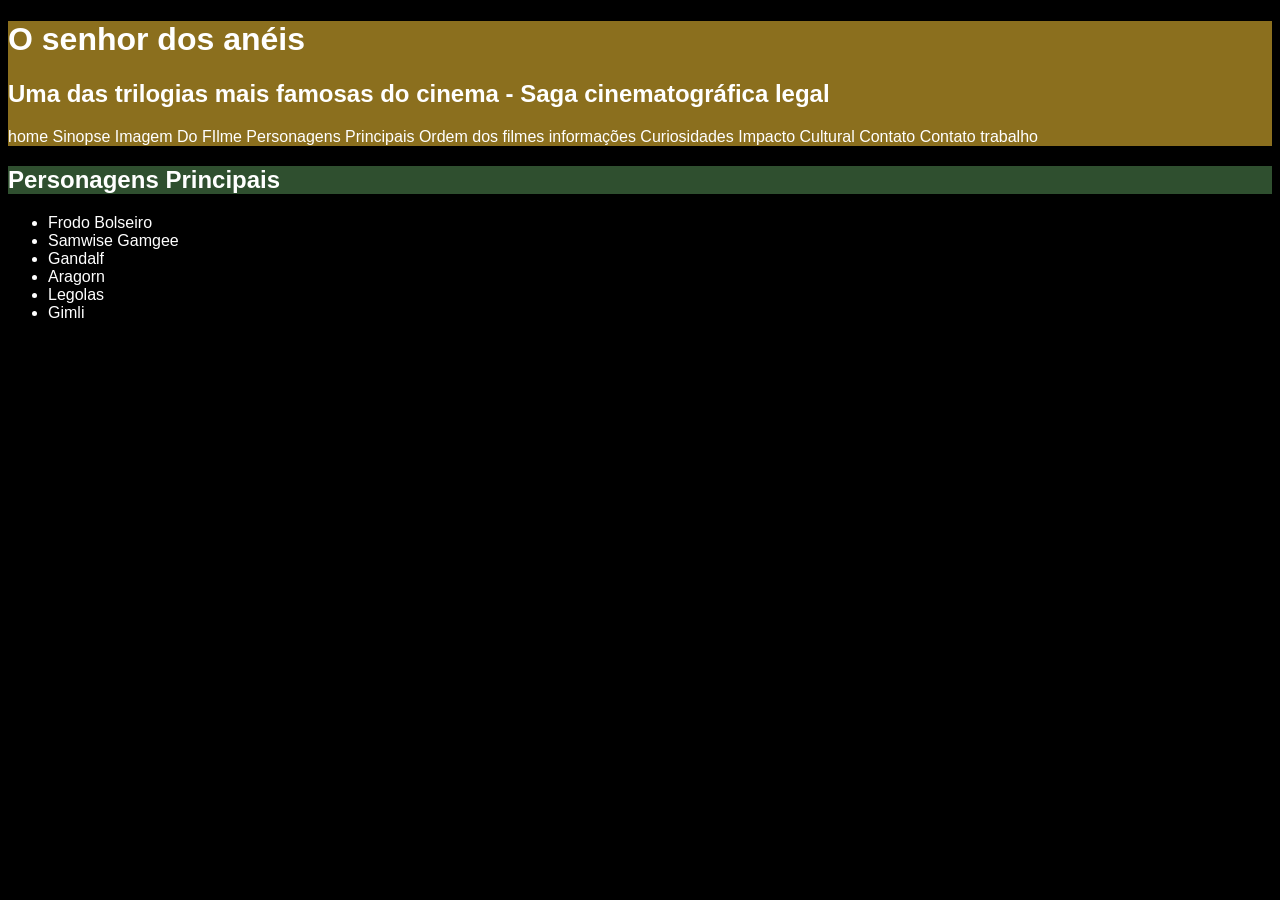
<file: Personagens.html>
<!DOCTYPE html>
<html lang="en">
<head>
    <meta charset="UTF-8">
    <meta name="viewport" content="width=device-width, initial-scale=1.0">
    <title>Personagens Principais</title>
    <link rel="stylesheet" href="styles.css">
    <link rel="icon" type="image/x-icon" href="img/espada.ico">
</head>
<body>
  <div id="titulo_principal">
            <h1>O senhor dos anéis</h1>
            <h2>Uma das trilogias mais famosas do cinema - Saga cinematográfica legal</h2>
            <nav>
                <a href="index.html">home</a>
                <a href="Sinopse.html">Sinopse</a>
                <a href="Imagem_do_filme.html">Imagem Do FIlme</a>
                <a href="Personagens.html">Personagens Principais</a>
                <a href="Ordem_Dos_Filmes.html">Ordem dos filmes</a>
                <a href="informaçoes.html">informações</a>
                <a href="Curiosidades.html">Curiosidades</a>
                <a href="Impacto_Cultural.html">Impacto Cultural</a>
                <a href="contato.html">Contato</a>
                <a href="contato_trabalho.html">Contato trabalho</a>
            </nav>
        </div>
    <h2 class="titulo_secundario">Personagens Principais</h2>
            <ul>
                <li>Frodo Bolseiro</li>
                <li>Samwise Gamgee</li>
                <li>Gandalf</li>
                <li>Aragorn</li>
                <li>Legolas</li>
                <li>Gimli</li>
            </ul>

</body>
</html>
</file>
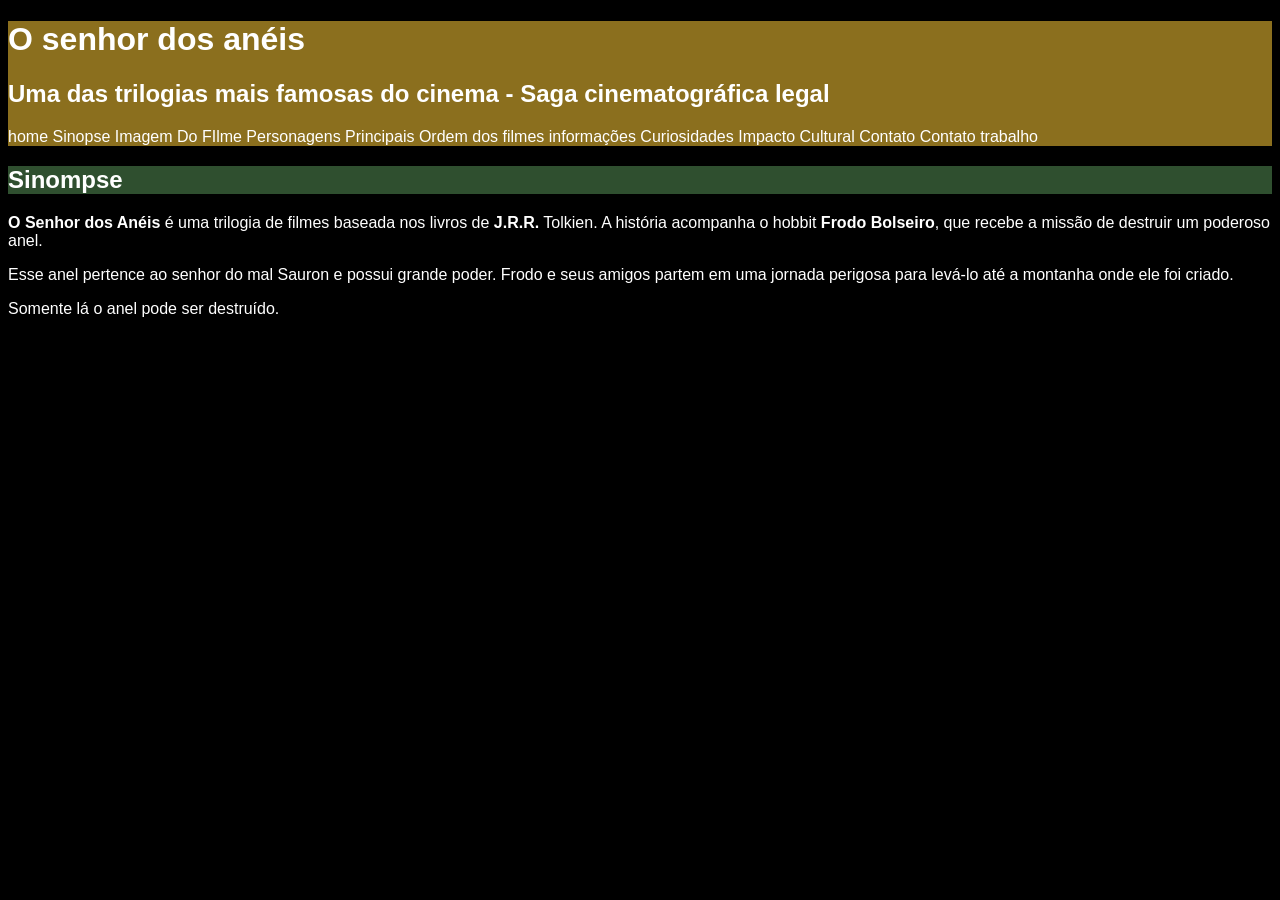
<file: Sinopse.html>
<!DOCTYPE html>
<html lang="ept-br">
<head>
    <meta charset="UTF-8">
    <meta name="viewport" content="width=device-width, initial-scale=1.0">
    <title>Sinopse</title>
    <link rel="stylesheet" href="styles.css">
    <link rel="icon" type="image/x-icon" href="img/espada.ico">
</head>
<body>
     <div id="titulo_principal">
            <h1>O senhor dos anéis</h1>
            <h2>Uma das trilogias mais famosas do cinema - Saga cinematográfica legal</h2>
            <nav>
                <a href="index.html">home</a>
                <a href="Sinopse.html">Sinopse</a>
                <a href="Imagem_do_filme.html">Imagem Do FIlme</a>
                <a href="Personagens.html">Personagens Principais</a>
                <a href="Ordem_Dos_Filmes.html">Ordem dos filmes</a>
                <a href="informaçoes.html">informações</a>
                <a href="Curiosidades.html">Curiosidades</a>
                <a href="Impacto_Cultural.html">Impacto Cultural</a>
                <a href="contato.html">Contato</a>
                <a href="contato_trabalho.html">Contato trabalho</a>
            </nav>
        </div>
 <h2 class="titulo_secundario">Sinompse</h2>
        <p><strong>O Senhor dos Anéis</strong> é uma trilogia de filmes baseada nos livros de <strong>J.R.R.</strong>
Tolkien. A história acompanha o hobbit<strong> Frodo Bolseiro</strong>, que recebe a missão
de destruir um poderoso anel.</p>
<p>Esse anel pertence ao senhor do mal Sauron e possui grande poder. Frodo e
seus amigos partem em uma jornada perigosa para levá-lo até a montanha
onde ele foi criado.<br></p><p>Somente lá o anel pode ser destruído.</p>
    
</body>
</html>
</file>
<file: styles.css>
#titulo_principal{
   background-color: #8B6F1E;;
   color: white;
}

.titulo_secundario{
     background-color:#2F4F2F; ;
    color: white;
}
.rodape{
    text-align: center;
}

body{
    /*topografia css*/
    background-color: rgb(0,0,0);/*cor de fundo*/
    color: rgb(255,255,255);/*cor da fonte*/
    font-family:  "Roboto", sans-serif;/*fonte do texto*/
    font-size:16px;/*tamanho da fonte*/
}
#layout{
    font-size: 1em;/*herda o tamanho do pai dele com um multiplicador*/
    display: flex;
    font-style: italic;/*estilo da fonte:italic, normal, oblique*/
    line-height: 30px;/*espacamento de entre linhas*/
    font-weight: bolder;/*negrito em css 100 a 900 bold and bolder*/
    text-transform: none;/*capitaizaçao do texto; uppercase, loweercase, capitalize*/
    text-decoration:none;/*sublinhado de texto; overline ou underline:double dashed dotted wavy none*/
    word-spacing: 10px;/*espacamento entre palavras*/
    letter-spacing: none;/*espacamento entre letras*/
    text-indent: 20px;/*espacamento do paragravo primeira linha*/
    text-align: justify;/*alinhamento do texto*/

    /*border-style: dashed;/*cria uma borda em volta do layout*/
    /*border-width: 1em;/*espessura da borda*/
    /*border-color:rgb(243 45 216);/*cor da borda*/
    border:dashed 5px rgb(243, 45, 216); /*tudo sobre a bordas*/
    border-top:dashed 10px rgb(243, 45, 216); /*tudo sobre a bordas*/
    border-left: dotted 15px rgb(218, 231, 43);
    border-right: dotted 20px rgb(218, 231, 43);
    border-bottom: dotted 25Wpx rgb(218, 231, 43);
    border-radius: 100px 50px;/*raio da borda*/

    margin: 20px;/*margem do lado de fora da borda*/
    margin-top: 20px;/*margem do lado de fora da borda*/
    margin-bottom: 20px;/*margem do lado de fora da borda*/
    margin-left: 20px;/*margem do lado de fora da borda*/
    margin-right: 20px;/*margem do lado de fora da borda*/
    
    padding: 20px;/*margem de dentro da borda*/
    padding-top: 20px;/*margem de dentro da borda*/
    padding-bottom: 20px;/*margem de dentro da borda*/
    padding-left: 20px;/*margem de dentro da borda*/
    padding-right: 20px;/*margem de dentro da borda*/
    
}
nav a{
    text-decoration: none;
}
/*.teste_display{
    background-color: orange;
    display: inline-block;
    width: 500px;
    height: 150;
}*/

nav a{
    text-decoration: none;
    color: white;
}
nav a:hover{
    color:black;
    opacity: 0.7;
}
.transicao{
    background-color: white;
    border: solid 3px rgb(9, 255, 0);
    color: black;
    width: 300px;
    height: 300px;
    transition-duration: 3s;
    transition-property: width, background-color;
    transition-delay: 0.5s;
    transition-timing-function:ease-in-out;
}
.transicao:hover{
    background-color: rgb(255, 254, 192);
    width: 600px;
    color:blue;

}
h1{
    animation-name:multicolor;
    animation-duration: 5s;
    animation-delay: 2s;
    animation-fill-mode: backwards;
    animation-iteration-count: infinite;
}
@keyframes multicolor{
    from{color:red;}
    to{color:blue;}
}
.animacao img{
    display: block;
    animation: foguete;
    animation-duration: 5s;
    animation-iteration-count: infinite;

}
@keyframes foguete{
    0%{margin-left:0%;}
    25%{margin-left:80%; transform: rotate(0deg)}
    50%{margin-left:80%; transform: rotate(-120deg)}
    75%{margin-left:0%;transform: rotate(-120deg)}
    100%{margin-left:0%;transform: rotate(0deg)}
    
}
</file>
